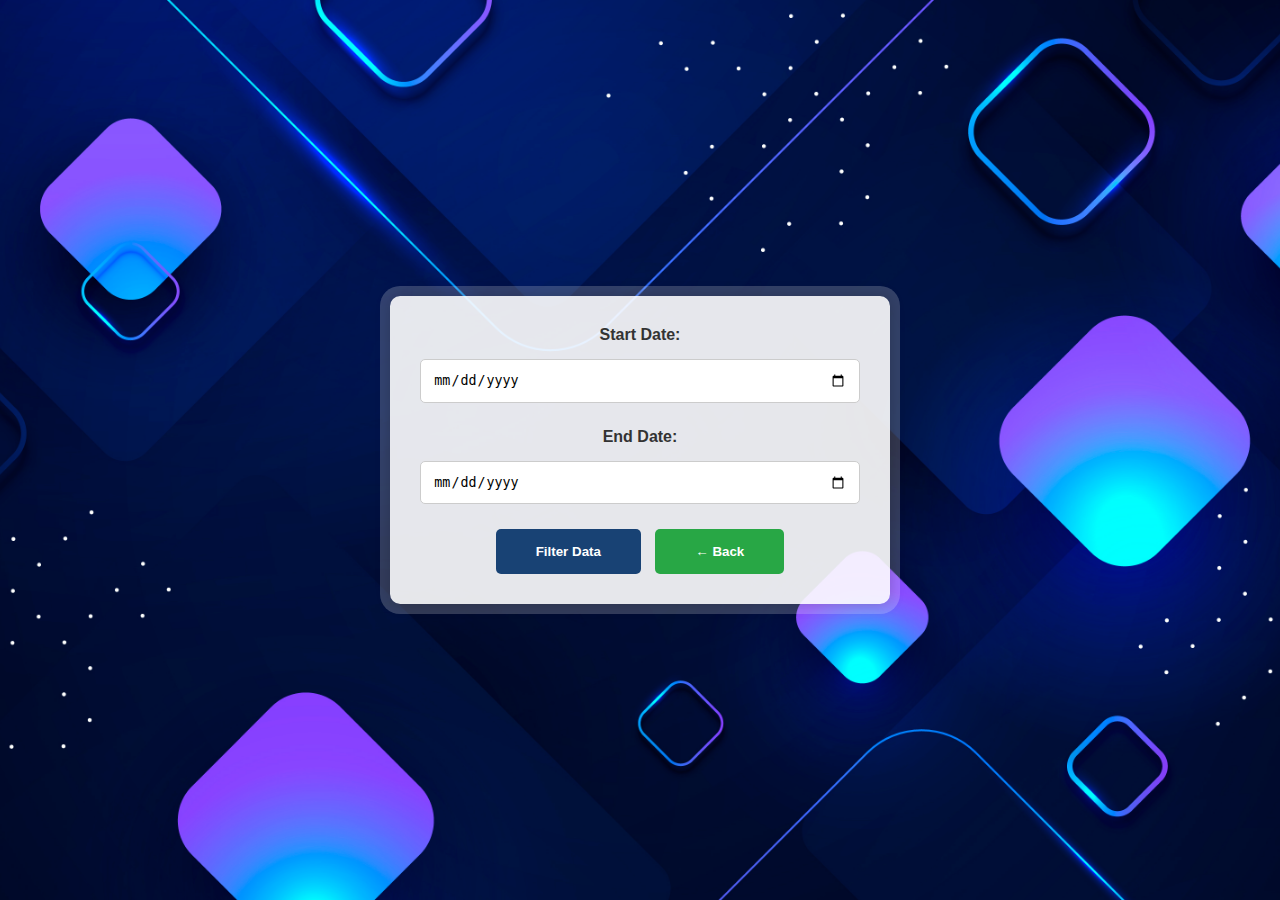
<file: admin.html>
<!DOCTYPE html>
<html lang="en">
<head>
    <style>
      body {
            font-family: 'Segoe UI', Tahoma, Geneva, Verdana, sans-serif;
            margin: 0;
            padding: 0;
            height: 100vh;
            display: flex;
            justify-content: center;
            align-items: center;
            background-image: url(./Login/bg1.jpg);
            background-size: cover;
            background-repeat: no-repeat;
            background-position: center;
            animation: gradient 3s ease infinite;
        }

        @keyframes gradient {
            0% {background-position: 0%;}
            50% {background-position: 100%;}
            100% {background-position: 0%;}
        }

        form {
            max-width: 600px;
            margin: 50px auto;
            padding: 30px;
            background-color: rgba(255, 255, 255, 0.9);
            border-radius: 10px;
            box-shadow: 0 0 15px rgba(0, 0, 0, 0.2), 0 0 0 10px rgba(255, 255, 255, 0.2);
            animation: form-appear 1s ease forwards;
            text-align: center; /* Center align the buttons */
        }

        label {
            display: block;
            margin-bottom: 15px;
            font-weight: bold;
            color: #333;
            animation: label-appear 0.5s ease forwards;
        }

        input[type="date"] {
            width: 100%;
            padding: 12px;
            margin-bottom: 25px;
            border: 1px solid #ccc;
            border-radius: 5px;
            box-sizing: border-box;
            transition: border-color 0.3s ease;
            animation: input-appear 0.5s ease forwards;
        }

        input[type="date"]:focus {
            border-color: #007BFF;
            outline: none;
        }

        button {
            padding: 15px 40px;
            background-color: #184274;
            color: white;
            border: none;
            font-weight: bold;
            border-radius: 5px;
            cursor: pointer;
            transition: background-color 0.3s ease, color 0.3s ease;
            animation: button-appear 0.5s ease forwards;
        }

        button:hover {
            background-color: #356bac;
        }

        /* Additional styling */
        button:disabled {
            background-color: #ccc;
            cursor: not-allowed;
        }
        .back-button {
            padding: 15px 40px;
            background-color: #28a745; /* Green color */
            color: white;
            border: none;
            border-radius: 5px;
            cursor: pointer;
            transition: background-color 0.3s ease, color 0.3s ease;
            animation: button-appear 0.5s ease forwards;
            margin-left: 10px; /* Adjust margin as needed */
        }

        .back-button:hover {
            background-color: #218838; /* Darker green on hover */
        }

        @keyframes form-appear {
            0% {transform: translateY(-50px); opacity: 0;}
            100% {transform: translateY(0); opacity: 1;}
        }

        @keyframes label-appear {
            0% {transform: translateY(10px); opacity: 0;}
            100% {transform: translateY(0); opacity: 1;}
        }

        @keyframes input-appear {
            0% {transform: translateY(10px); opacity: 0;}
            100% {transform: translateY(0); opacity: 1;}
        }

        @keyframes button-appear {
            0% {transform: translateY(10px); opacity: 0;}
            100% {transform: translateY(0); opacity: 1;}
        }
    </style>
    <meta charset="UTF-8">
    <meta name="viewport" content="width=device-width, initial-scale=1.0">
    <title>MySQL Data with Date Filter</title>
</head>
<body>
    <form action="filter_data.php" method="GET">
        <label for="start_date">Start Date:</label>
        <input type="date" id="start_date" name="start_date">

        <label for="end_date">End Date:</label>
        <input type="date" id="end_date" name="end_date">

        <button type="submit">Filter Data</button>
        <a href="./Login/home.php">
            <button type="button" class="back-button">&#8592;&nbsp;Back</button>
        </a>
    </form>
</body>
</html>
</file>
